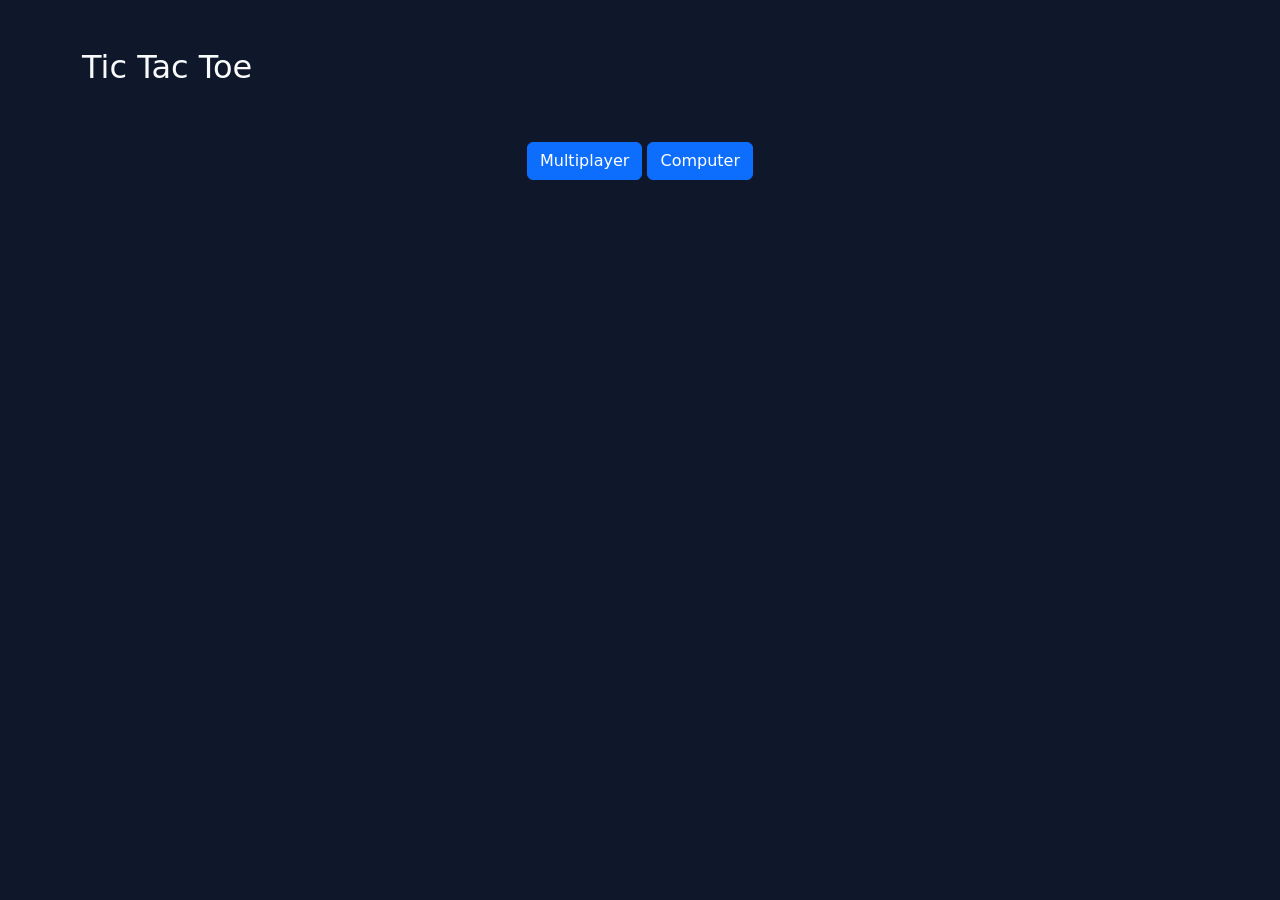
<file: Tic Tac Toe/index.html>
<!DOCTYPE html>
<html lang="en">

<head>
    <meta charset="UTF-8">
    <meta name="viewport" content="width=device-width, initial-scale=1.0">
    <title>Tic Tac Toe</title>

    <!-- bootstrap css  -->
    <link href="https://cdn.jsdelivr.net/npm/bootstrap@5.3.8/dist/css/bootstrap.min.css" rel="stylesheet">

    <!-- main css  -->
    <link rel="stylesheet" href="style.css" type="text/css">
</head>

<body>

    <header>
        <!-- navbar section  -->
        <section class="navbar py-5">
            <div class="container">
                <div class="navbar-title">
                    <h2 class="fs-2">Tic Tac Toe</h2>
                </div>
            </div>
        </section>
    </header>

    <main>
        <!-- human vs computer section  -->
        <section id="optionSelectBtn" class="human-vs-computer">
            <div class="container">
                <div class="human-vs-computer-content text-center">
                    <button id="multiplayer" class="btn btn-primary">Multiplayer</button>
                    <button id="computer" class="btn btn-primary">Computer</button>
                </div>
            </div>
        </section>

        <!-- tic toe section input  -->
        <section id="inputFields" class="input py-5">
            <div class="container">
                <div class="input-content">
                    <div class="d-flex justify-content-center align-items-end">
                        <div class="mx-2">
                            <label class="form-label">Player 1</label>
                            <input type="text" class="form-control bg-transparent text-light shadow-none" id="player1"
                                required>
                        </div>

                        <div class="mx-2">
                            <label class="form-label">Player 2</label>
                            <input type="text" class="form-control bg-transparent text-light shadow-none" id="player2"
                                required>
                        </div>

                        <div class="mx-2">
                            <button type="button" class="btn btn-primary px-4" id="playerDetailsButton">Start</button>
                        </div>
                    </div>
                </div>
            </div>
        </section>

        <!-- tic tac toe section  -->
        <section id="displayBoard" class="board py-5 vw-100">
            <div class="container">
                <div id="playerNamesDisplay" class="d-flex flex-column">
                    <h2 id="player1Name"></h2>
                    <h2 id="player2Name"></h2>
                </div>
                <div class="board-content d-flex justify-content-center align-items-center">
                    <div>
                        <div id="box1" class="box"></div>
                        <div id="box2" class="box"></div>
                        <div id="box3" class="box"></div>
                    </div>
                    <div>
                        <div id="box4" class="box"></div>
                        <div id="box5" class="box"></div>
                        <div id="box6" class="box"></div>
                    </div>
                    <div>
                        <div id="box7" class="box"></div>
                        <div id="box8" class="box"></div>
                        <div id="box9" class="box"></div>
                    </div>
                </div>
            </div>
        </section>

        <!-- restart button section  -->
        <section class="restart">
            <div class="container">
                <div class="restart-content">
                    <button id="retryButton" class="btn btn-success float-end mx-2">Retry</button>
                    <button id="restartButton" class="btn btn-danger float-end mx-2">Restart</button>
                </div>
            </div>
        </section>
    </main>

    <footer></footer>

    <!-- bootstrap cdn  -->
    <script src="https://cdn.jsdelivr.net/npm/bootstrap@5.3.8/dist/js/bootstrap.bundle.min.js"></script>

    <!-- main script  -->
    <script src="script.js" type="text/javascript"></script>
</body>

</html>
</file>
<file: Tic Tac Toe/style.css>
:root {
    --background-color: #0F172A;
    --grid-lines: #334155;
    --player-x: #06B6D4;
    --player-o: #EC4899;
    --text-color: #F8FAFC;
}

* {
    background-color: var(--background-color);
    color: var(--text-color);
}

a {
    display: inline-block;
    text-decoration: none;
}

li {
    list-style: none;
}

img {
    display: block;
    max-width: 100%;
}

/* board section  */
.board .board-content #box1,
#box2,
#box3,
#box4,
#box5,
#box6,
#box7,
#box8,
#box9 {
    height: 200px;
    width: 200px;
    border: 0.5px solid var(--grid-lines);
    display: flex;
    justify-content: center;
    align-items: center;
    font-size: 80px;
}

.board .board-content #box1,
#box4,
#box7 {
    border-top: none;
}

.board .board-content #box3,
#box6,
#box9 {
    border-bottom: none;
}

.board .board-content #box1,
#box2,
#box3 {
    border-left: none;
}

.board .board-content #box7,
#box8,
#box9 {
    border-right: none;
}

#inputFields,
#displayBoard,
#playerNameScore,
#playerNamesDisplay,
#restartButton,
#retryButton {
    display: none;
}
</file>
